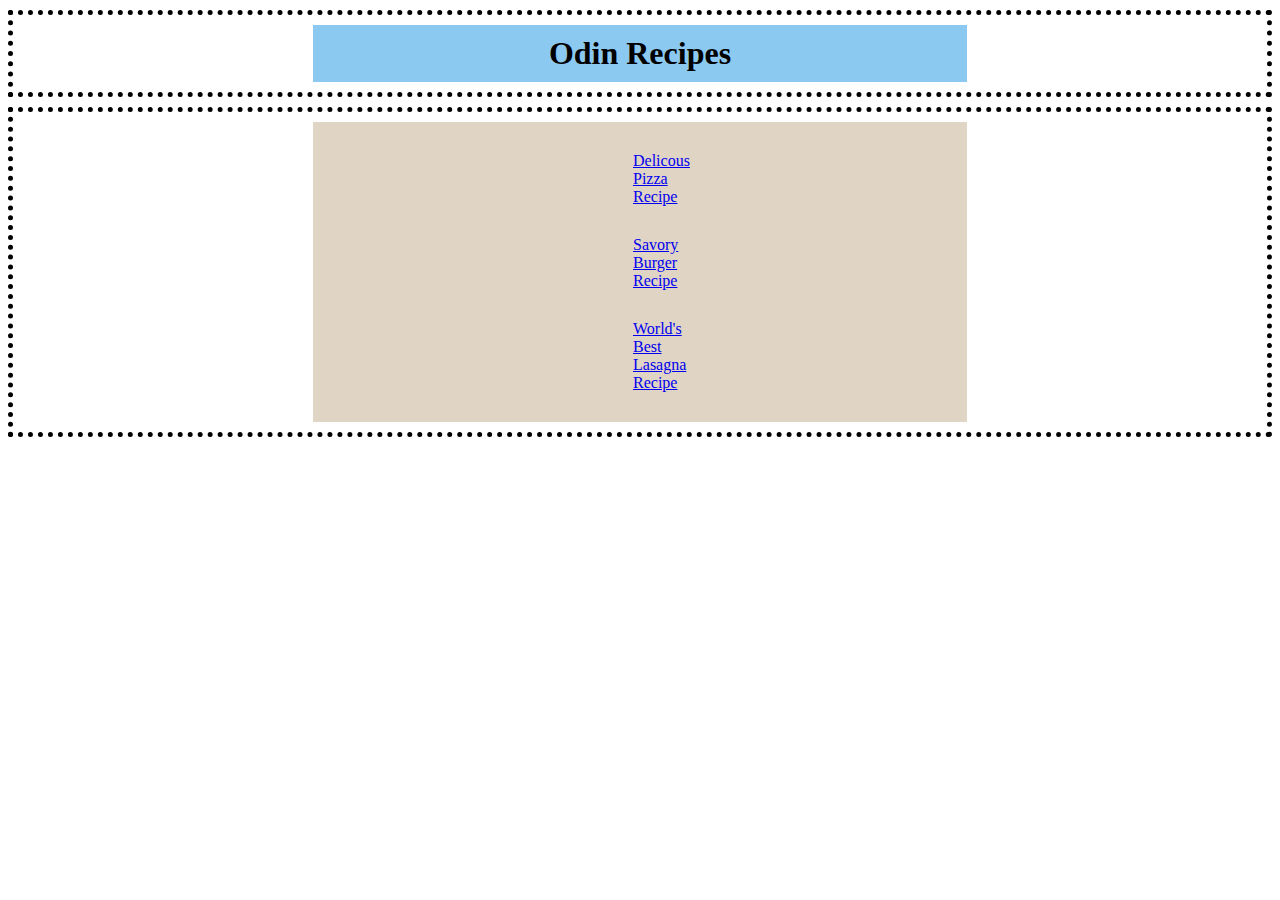
<file: index.html>
<!DOCTYPE html>
<html lang="us">
  <head>
    <meta charset="UTF-8" />
    <title>Odin Recipes</title>
    <link rel="stylesheet" href="styles.css" />
  </head>
  <body>
    <div class="title">
      <h1 class="header-text">Odin Recipes</h1>
    </div>
    <div class="list">
      <ul class="header-text">
        <li class="header-text">
          <a href="./recipes/pizza.html">Delicous Pizza Recipe</a>
        </li>
        <li class="header-text">
          <a href="./recipes/burger.html">Savory Burger Recipe</a>
        </li>
        <li class="header-text">
          <a href="./recipes/lasagna.html">World's Best Lasagna Recipe</a>
        </li>
      </ul>
    </div>
  </body>
</html>
</file>
<file: styles.css>
h1,
h2,
h3,
h4 {
    background-color: rgb(140, 201, 241);
    width: auto;
    height: auto;
    text-align: center;
    color: black;
    font-family: Arial Verdana Monospace;
}

p,
ol,
ul {
    background-color: rgb(224, 212, 196);
    text-align: center;
    font-family: Arial Verdana Monospace;
}

img {
    background-color: black;
    text-align: center;
    margin-left: auto;
    margin-right: auto;
    display: block;
    height: 400px;
    width: auto;
}

.title,
.list {
    border-style: dotted;
    border-width: 5px;
    margin: 10px auto;
}
.header-text {
    display: block;
    box-sizing: border-box;
    margin: 10px 300px;
    border-color: black;
    border-width: 10px;
    padding: 10px;
}
</file>
